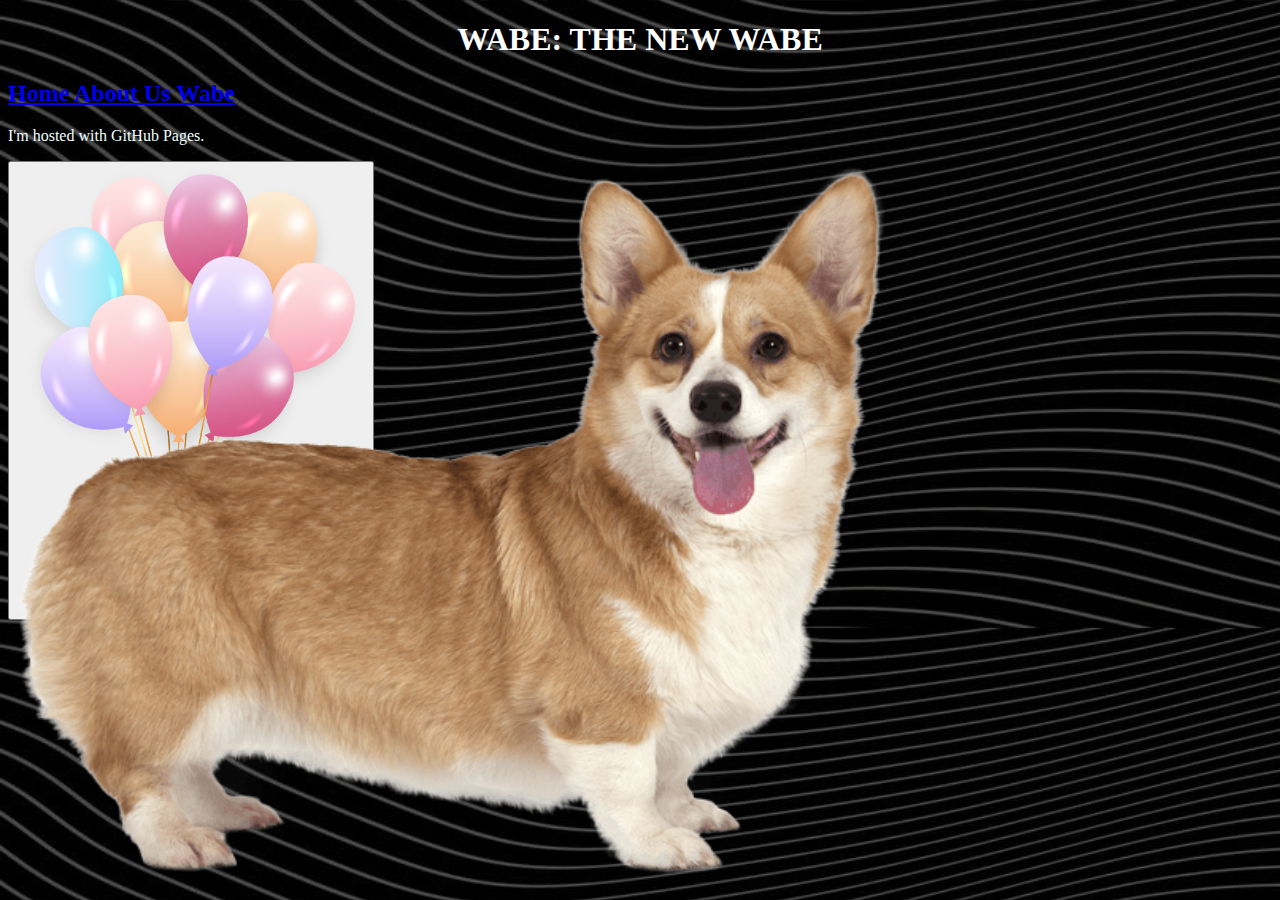
<file: index.html>
<!DOCTYPE html>
<html>
<head>
    <title>WABE</title>
    <link rel="stylesheet" href="style.css">
    <script src="index.js"></script>
</head>
<body>
    <h1>WABE: THE NEW WABE</h1>
    <h2><a href="index.html">Home</a><a href="about.html"> About Us</a><a href="https://www.youtube.com/watch?v=dQw4w9WgXcQ"> Wabe </a></h2>
    <p>I'm hosted with GitHub Pages.</p>
    <div class="object">
        <img src="wabe.png" alt="wabe" width="900" height="750"/>
    </div>
    <button type="button" onclick="imageClick()">
        <img src="balloons.png" alt="ballons" width="350" height="450"/>
    </button>
</body>
</html>
</file>
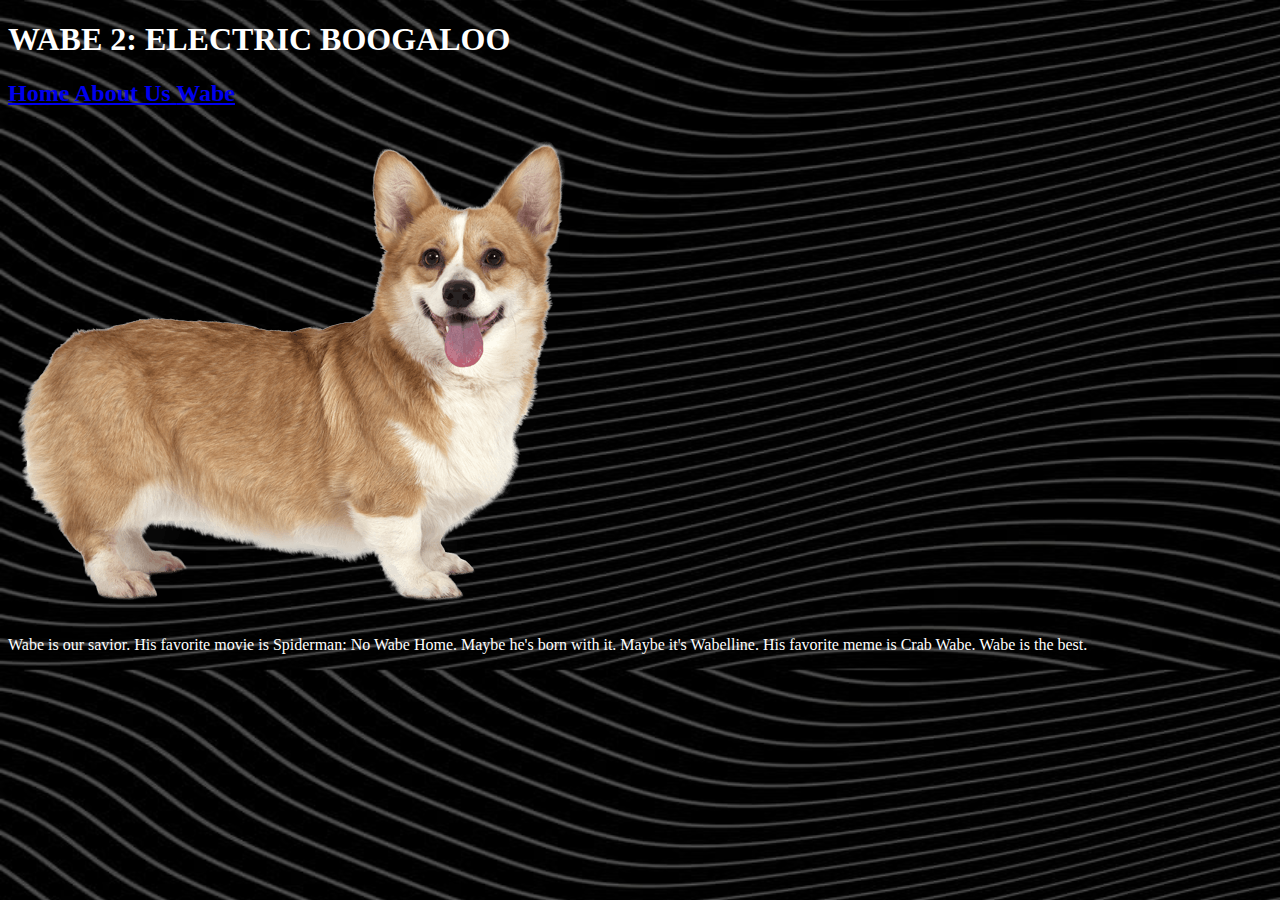
<file: about.html>
<!DOCTYPE html>
<html>
<head>
    <title>ABOUT US</title>
    <h1>WABE 2: ELECTRIC BOOGALOO</h1>
<style>
    h1 {
        color: white;
    }
</style>
</head>
<body>
    <style>
        body {
            background-image: url('bg.png');
            background-size: cover;
            overflow: hidden;
        }
        p {
        color: white;
        }
    </style>
    <h2><a href="index.html">Home             </a><a href="about.html"> About Us             </a><a href="https://www.youtube.com/watch?v=dQw4w9WgXcQ"> Wabe </a></h2>
    <img src="wabe.png" alt="wabe">
    <p>Wabe is our savior. His favorite movie is Spiderman: No Wabe Home. Maybe he's born with it. Maybe it's Wabelline. His favorite meme is Crab Wabe. Wabe is the best.</p>
</body>
</html>
</file>
<file: style.css>
body {
    background-image: url('bg.png');
    background-size: cover;
    overflow: hidden;
}

h1 {
    color: white;
    text-align: center;
}

h7 {
    color: orange;
    padding: 10px;
    text-decoration: underline;
    font-family: Arial, Helvetica, sans-serif;
}

p {
    color: azure;
}

.object {
    animation: MoveUpDown 1.5s linear infinite;
    position: absolute;
    left: 0;
    bottom: 0;
}

@keyframes MoveUpDown {
    0%, 100% {
        bottom: 0;
        }
    50% {
        bottom: 100px;
        }
}
</file>
